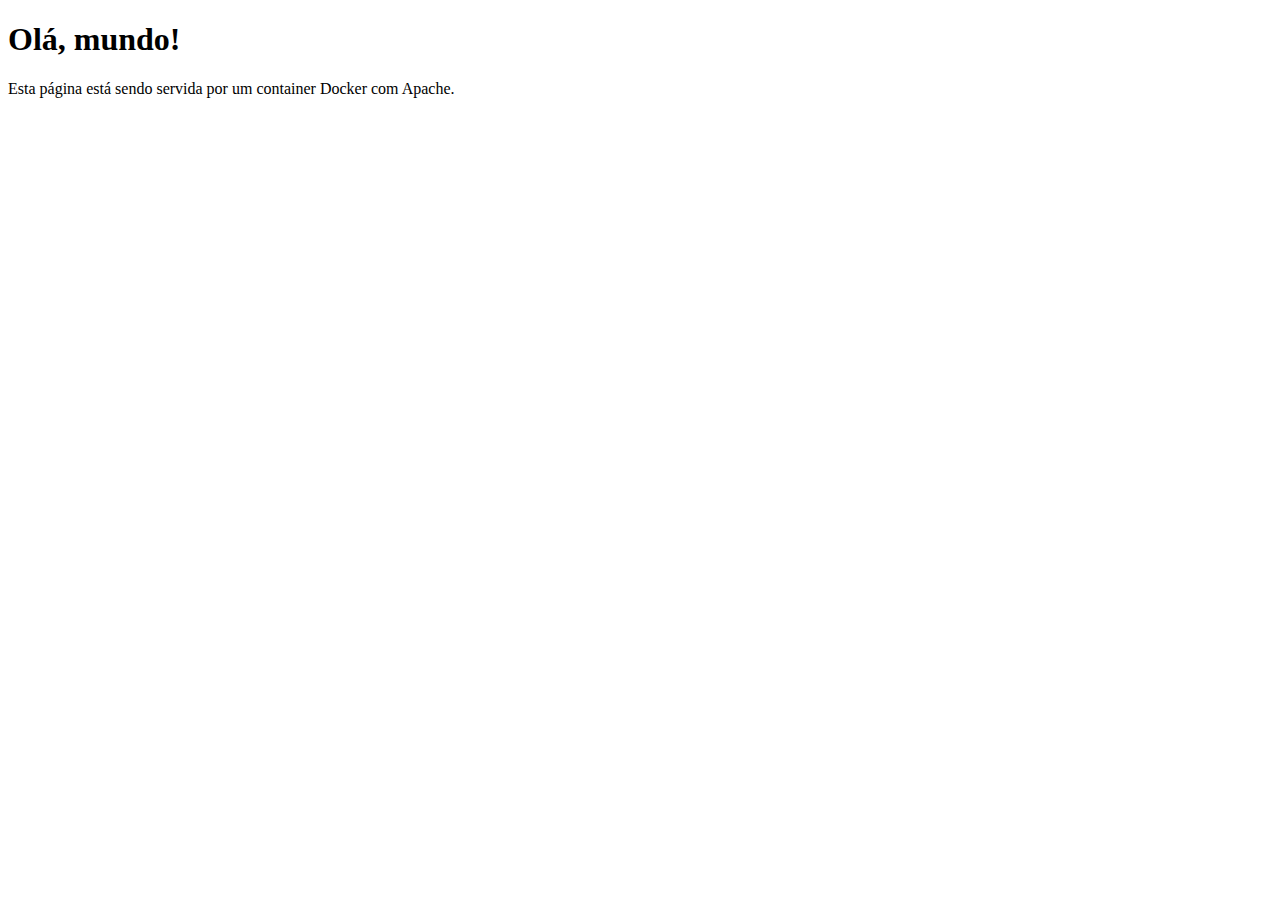
<file: docker/static-site/index.html>
<!DOCTYPE html>
<html>
<head>
    <meta charset="UTF-8">
    <title>Minha Primeira Página com Docker e Apache</title>
</head>
<body>
    <h1>Olá, mundo!</h1>
    <p>
    Esta página está sendo servida
    por um container Docker com Apache.
    </p>
</body>
</html>
</file>
